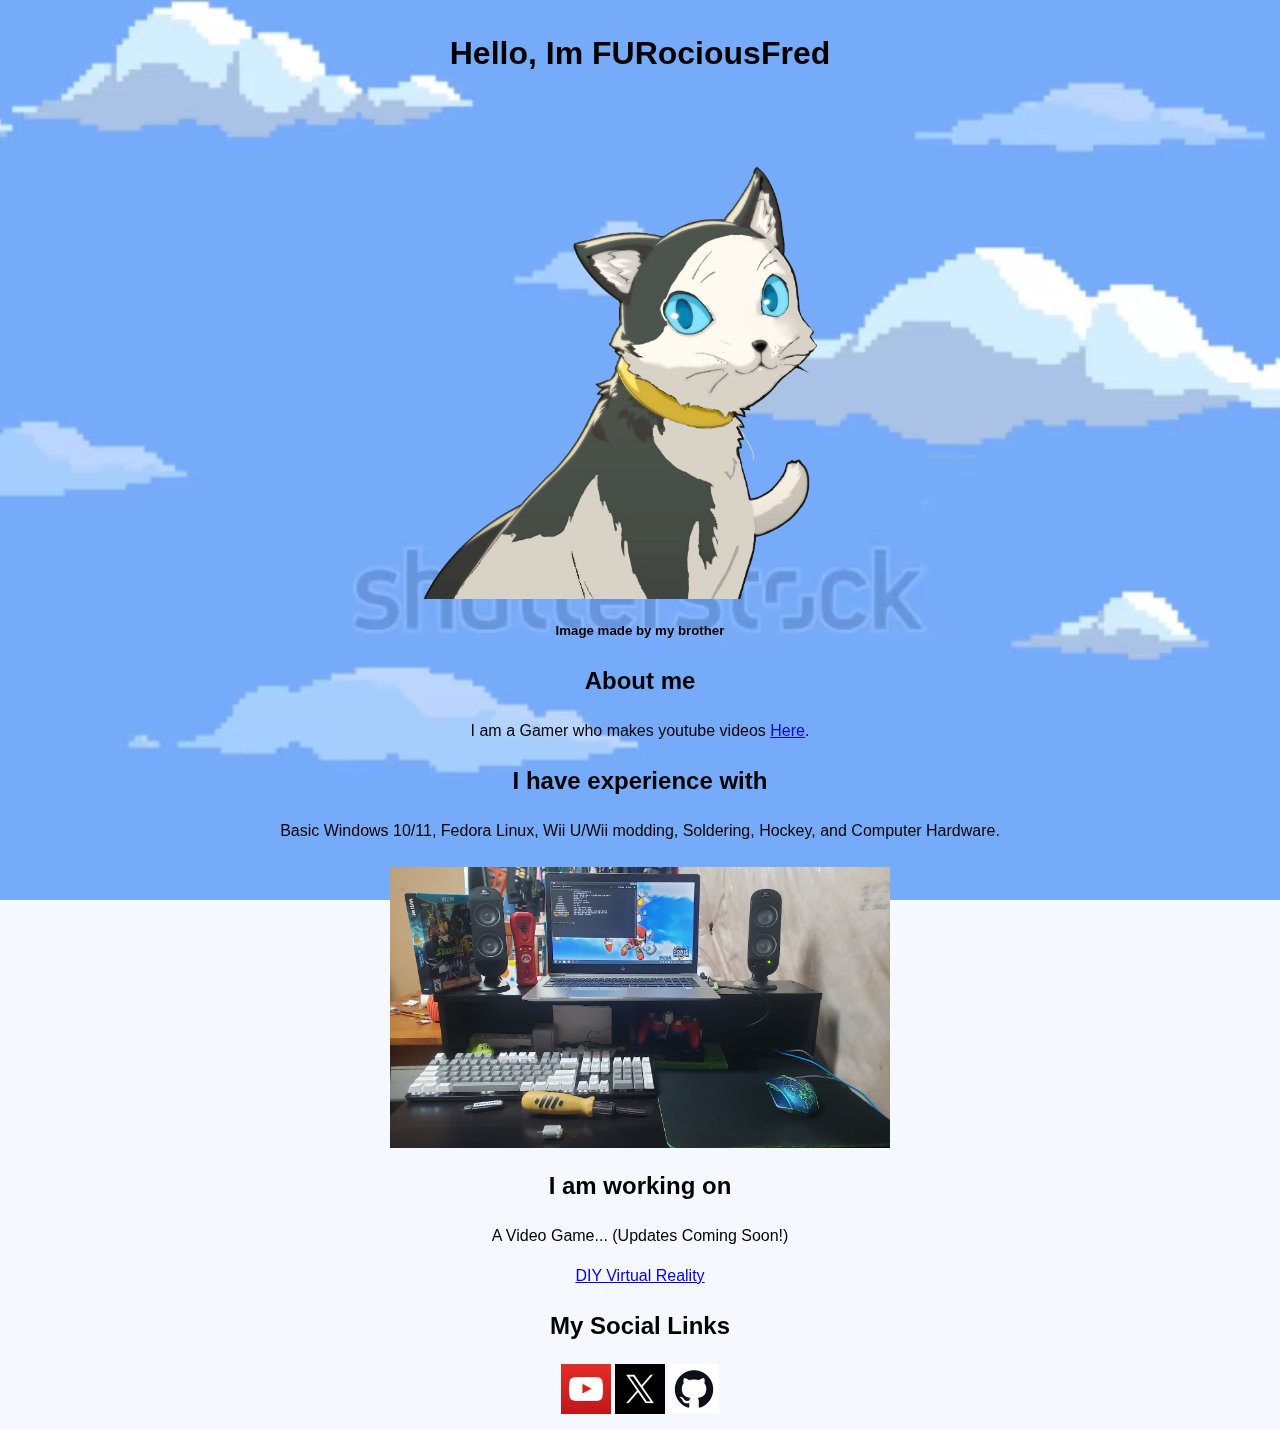
<file: index.html>
<html>
    <body>
<head>
    <meta charset="UTF-8">
    <meta name="viewport" content="width=device-width, initial-scale=1.0">
    <title>FredSite</title>
    <link rel="icon" type="image/x-icon" href="/images/favicon.ico">
    <link href="/style.css" rel="stylesheet" type="text/css" media="all">
</head>
    <center>
        <video id="background-video" autoplay loop playsinline muted>
        <source src="videos/Clouds.mp4">
    </video>

        <!-- This is the title and picture! -->
        <h1>
        Hello, Im FURociousFred
    </h1>
             <img src="/images/Fred01.png" width="500" />
        <h5>
            Image made by my brother
        </h5>

        <!-- This is the about me section! -->
        <h2>About me</h2>
         <p">
             I am a Gamer who makes youtube videos <a href="https://www.youtube.com/@FURociosFred">Here</a>.
         </p>
        
         <h2>
             I have experience with
         </h2>
        
         <p>
             Basic Windows 10/11, Fedora Linux, Wii U/Wii modding, Soldering, Hockey, and Computer Hardware.
             <br>
             <br>
             <img src="/images/20240811_224007.jpg" width="500" />
         </p>

        <!-- These are my projects! -->
        <h2>
            I am working on
        </h2>
        
        <p>
            A Video Game... (Updates Coming Soon!)
        </p>
         <p>
             <a href="diyvrpage.html">DIY Virtual Reality</a>
         </p>

        <!-- These are social media button links -->
        <h2>My Social Links</h2>
        <a href="https://www.youtube.com/@FURociosFred"><img src="images/Youtube.jpeg" width="50" height="50" /></a>
        <a href="https://x.com/FURociousFred"><img src="images/X.jpg" width="50" height="50" /></a>
        <a href="https://github.com/FURociousFred"><img src="images/githublogo.jpeg" width="50" height="50" /></a>
        </center>
    </body>
</html>
</file>
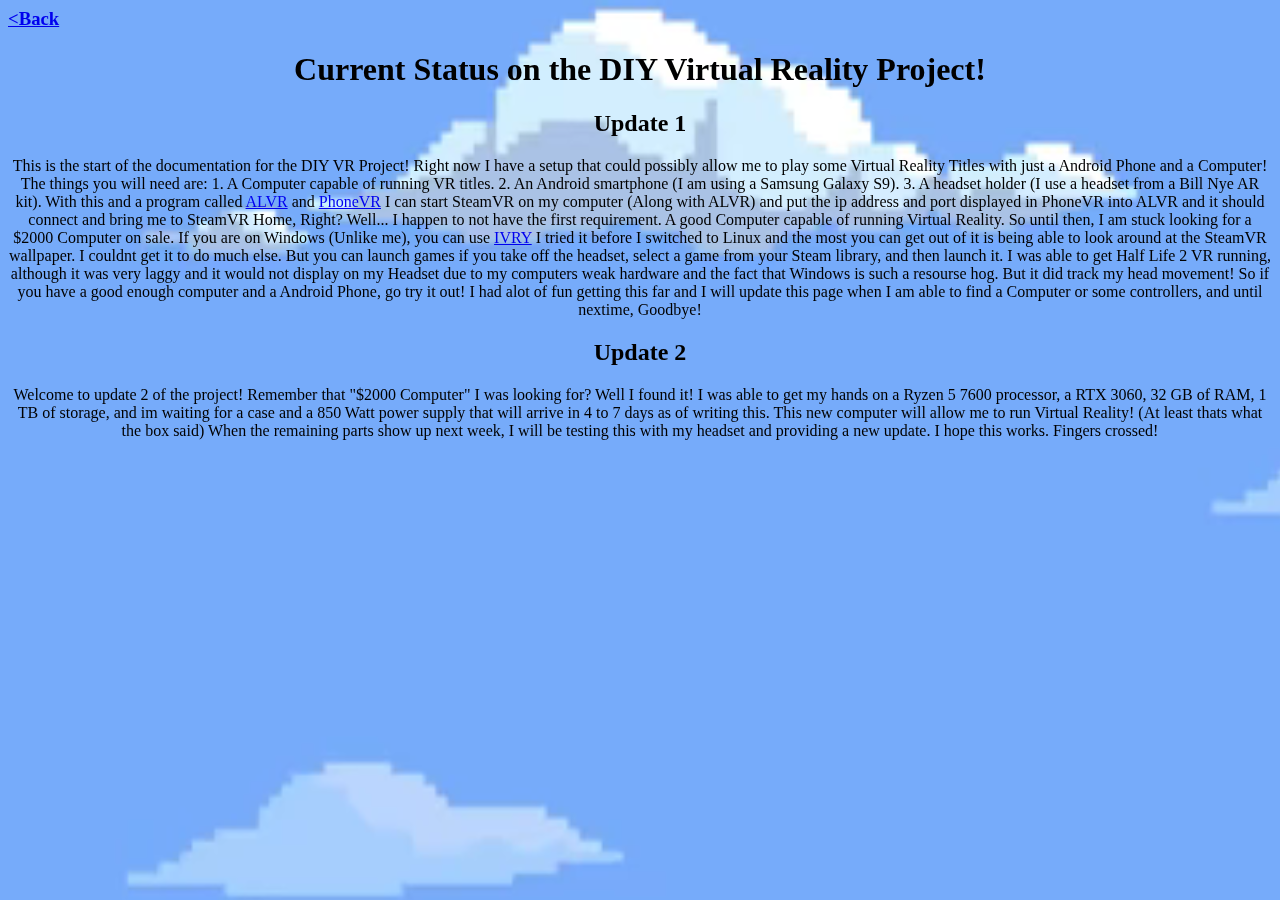
<file: diyvrpage.html>
<html>
  <head>
    <title>FredSite</title>
    <link rel="icon" type="image/x-icon" href="/images/favicon.ico">
</head>
  <body>
    <video autoplay muted loop>
        <source src="videos/Clouds.mp4">
    </video>
    <!-- put this into a CSS file! -->
        <style>
            video {
  position: fixed;
  top: 0;
  left: 0;
  min-width: 100%;
  min-height: 180%;
  z-index:-100;
}
        </style>
    <!-- back button -->
    <h3>
      <a href="https://furociousfred.mooo.com/">&#60;Back</a>
    </h3>
    <center>
      <!-- Updates on the project -->
      <h1 style="color: black;">
        Current Status on the DIY Virtual Reality Project!
      </h1>
      <h2 style="color: black;">Update 1</h2>
        <p style="color: black;">
          This is the start of the documentation for the DIY VR Project!
          Right now I have a setup that could possibly allow me to play
          some Virtual Reality Titles with just a Android Phone and a Computer!
          The things you will need are:
          1. A Computer capable of running VR titles.
          2. An Android smartphone (I am using a Samsung Galaxy S9).
          3. A headset holder (I use a headset from a Bill Nye AR kit).
          With this and a program called <a href="https://github.com/alvr-org/ALVR">ALVR</a> and <a href="https://github.com/PhoneVR-Developers/PhoneVR">PhoneVR</a>
          I can start SteamVR on my computer (Along with ALVR) and put the ip 
          address and port displayed in PhoneVR into ALVR and it should connect
          and bring me to SteamVR Home, Right? Well... I happen to not have the
          first requirement. A good Computer capable of running Virtual Reality.
          So until then, I am stuck looking for a $2000 Computer on sale.
          If you are on Windows (Unlike me), you can use <a href="https://store.steampowered.com/app/992490/iVRy_Driver_for_SteamVR/">IVRY</a>
          I tried it before I switched to Linux and the most you can get out of it
          is being able to look around at the SteamVR wallpaper. I couldnt get it to do much else.
          But you can launch games if you take off the headset, select a game from
          your Steam library, and then launch it. I was able to get Half Life 2 VR
          running, although it was very laggy and it would not display on my
          Headset due to my computers weak hardware and the fact that Windows
          is such a resourse hog. But it did track my head movement!
          So if you have a good enough computer and a Android Phone, go try it
          out! I had alot of fun getting this far and I will update this page
          when I am able to find a Computer or some controllers, and until
          nextime, Goodbye!
        </p>
      <h2 style=color: black;">Update 2</h2>
        <p style="color: black;">
          Welcome to update 2 of the project! Remember that "$2000 Computer" I was looking for? Well I found it! I was able to get my hands on a Ryzen 5 7600 processor,
          a RTX 3060, 32 GB of RAM, 1 TB of storage, and im waiting for a case and a 850 Watt power supply that will arrive in 4 to 7 days as of writing this. This new computer
          will allow me to run Virtual Reality! &#40;At least thats what the box said&#41; When the remaining parts show up next week, I will be testing this with my headset and
          providing a new update. I hope this works. Fingers crossed!
        </p>
    </center>
  </body>
</html>
</file>
<file: style.css>
body {
  background-color: white;
  color: black;
  font-family: Verdana;
}

#background-video {
   width: 100vw;
   height: 100vh;
   object-fit: cover;
   position: fixed;
   left: 0;
   right: 0;
   top: 0;
   bottom: 0;
   z-index: -1;
}

* {
  box-sizing: border-box;
}

body {
  background-color: #f5f8ff;
  font-family: 'Roboto', sans-serif;
  line-height: 1.5;
  min-block-size: 100vh;
  display: grid;
  place-items: center;
}

button {
  cursor: pointer;
  font: inherit;
  margin: 0;
  padding: 0;
}

.button {
  background-color: #404663;
  color: #fff;
  border: 0;
  font-size: 2rem;
  font-weight: 400;
  padding: 0.5em 1.25em;
  border-radius: 0.5em;
  z-index: 999;
  position: relative;
  display: flex;
  gap: 0.5em;
  box-shadow:
    0px 1.7px 2.2px rgba(0, 0, 0, 0.02),
    0px 4px 5.3px rgba(0, 0, 0, 0.028),
    0px 7.5px 10px rgba(0, 0, 0, 0.035),
    0px 13.4px 17.9px rgba(0, 0, 0, 0.042),
    0px 25.1px 33.4px rgba(0, 0, 0, 0.05),
    0px 60px 80px rgba(0, 0, 0, 0.07);
}

.button:active {
  transform: scale(1.01);
}
</file>
